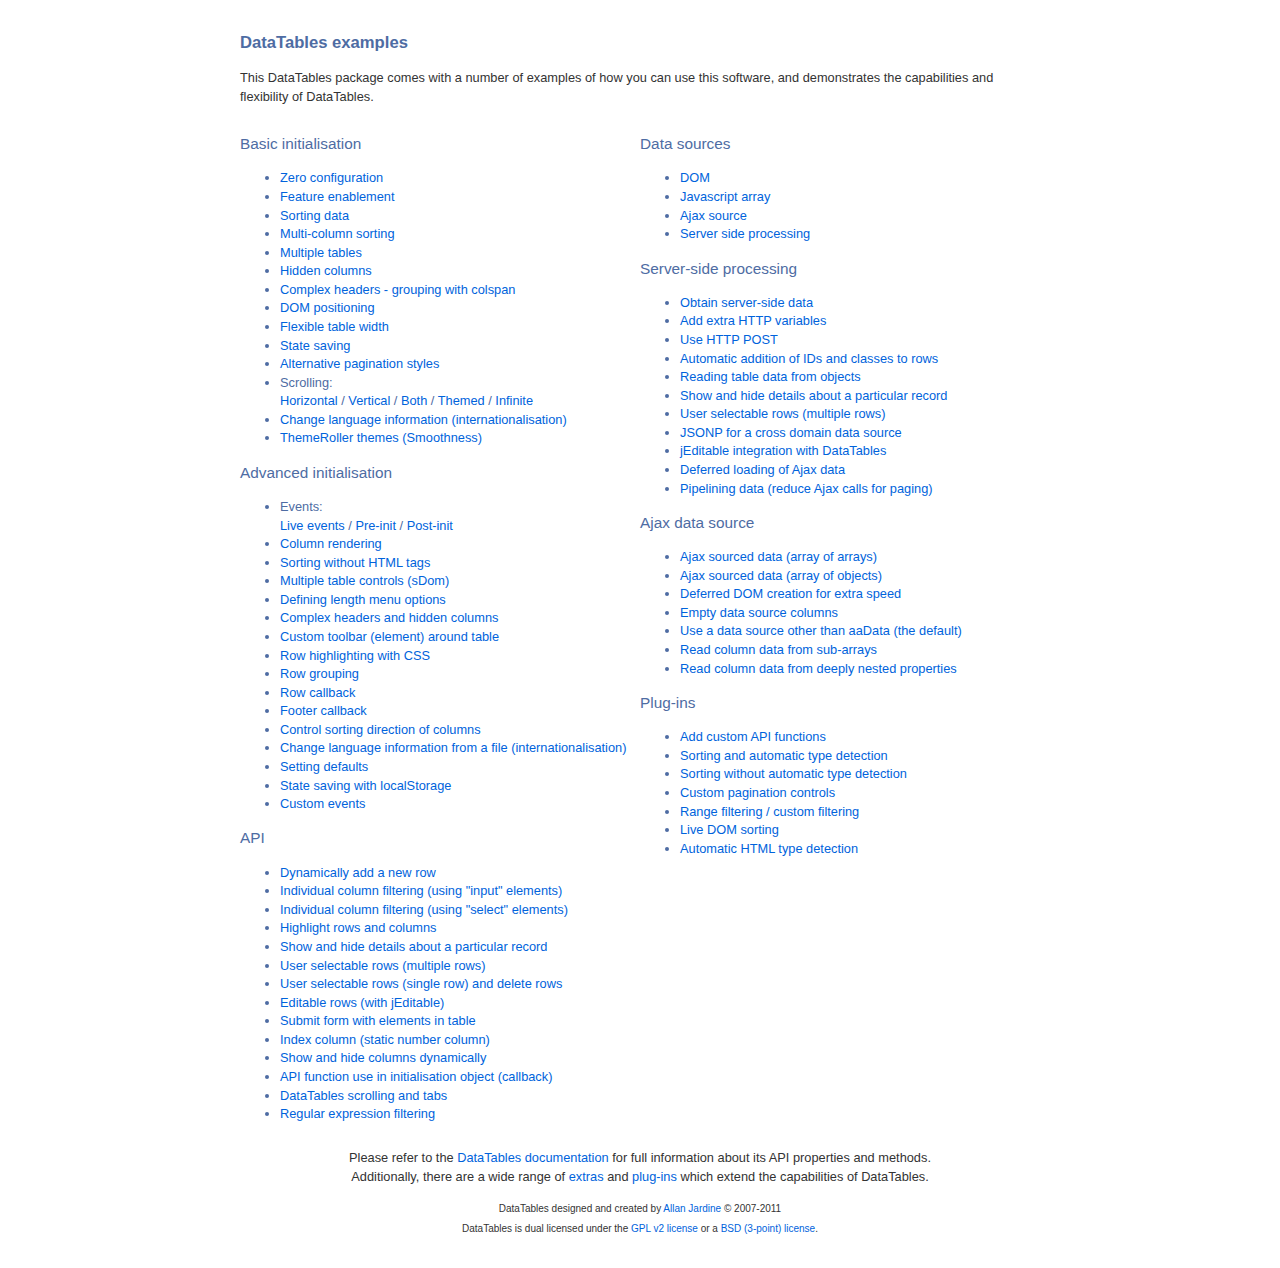
<file: themes/manage/assets/advanced-datatable/examples/index.html>
<!DOCTYPE HTML PUBLIC "-//W3C//DTD HTML 4.01//EN" "http://www.w3.org/TR/html4/strict.dtd">
<html>
	<head>
		<meta http-equiv="content-type" content="text/html; charset=utf-8" />
		<link rel="shortcut icon" type="image/ico" href="http://www.datatables.net/favicon.ico" />
		
		<title>DataTables example</title>
		<style type="text/css" title="currentStyle">
			@import "../media/css/demo_page.css";
			@import "../media/css/demo_table.css";
		</style>
	</head>
	<body id="dt_example">
		<div id="container">
			<div class="full_width big">
				DataTables examples
			</div>
			
			<p>This DataTables package comes with a number of examples of how you can use this software, and demonstrates the capabilities and flexibility of DataTables.</p>
			
			<div class="demo_links">
				<h2>Basic initialisation</h2>
				<ul>
					<li><a href="basic_init/zero_config.html">Zero configuration</a></li>
					<li><a href="basic_init/filter_only.html">Feature enablement</a></li>
					<li><a href="basic_init/table_sorting.html">Sorting data</a></li>
					<li><a href="basic_init/multi_col_sort.html">Multi-column sorting</a></li>
					<li><a href="basic_init/multiple_tables.html">Multiple tables</a></li>
					<li><a href="basic_init/hidden_columns.html">Hidden columns</a></li>
					<li><a href="basic_init/complex_header.html">Complex headers - grouping with colspan</a></li>
					<li><a href="basic_init/dom.html">DOM positioning</a></li>
					<li><a href="basic_init/flexible_width.html">Flexible table width</a></li>
					<li><a href="basic_init/state_save.html">State saving</a></li>
					<li><a href="basic_init/alt_pagination.html">Alternative pagination styles</a></li>
					<li>Scrolling: <br>
						<a href="basic_init/scroll_x.html">Horizontal</a> / 
						<a href="basic_init/scroll_y.html">Vertical</a> / 
						<a href="basic_init/scroll_xy.html">Both</a> / 
						<a href="basic_init/scroll_y_theme.html">Themed</a> / 
						<a href="basic_init/scroll_y_infinite.html">Infinite</a>
					</li>
					<li><a href="basic_init/language.html">Change language information (internationalisation)</a></li>
					<li><a href="basic_init/themes.html">ThemeRoller themes (Smoothness)</a></li>
				</ul>
				
				<h2>Advanced initialisation</h2>
				<ul>
					<li>Events: <br>
						<a href="advanced_init/events_live.html">Live events</a> / 
						<a href="advanced_init/events_pre_init.html">Pre-init</a> / 
						<a href="advanced_init/events_post_init.html">Post-init</a>
					</li>
					<li><a href="advanced_init/column_render.html">Column rendering</a></li>
					<li><a href="advanced_init/html_sort.html">Sorting without HTML tags</a></li>
					<li><a href="advanced_init/dom_multiple_elements.html">Multiple table controls (sDom)</a></li>
					<li><a href="advanced_init/length_menu.html">Defining length menu options</a></li>
					<li><a href="advanced_init/complex_header.html">Complex headers and hidden columns</a></li>
					<li><a href="advanced_init/dom_toolbar.html">Custom toolbar (element) around table</a></li>
					<li><a href="advanced_init/highlight.html">Row highlighting with CSS</a></li>
					<li><a href="advanced_init/row_grouping.html">Row grouping</a></li>
					<li><a href="advanced_init/row_callback.html">Row callback</a></li>
					<li><a href="advanced_init/footer_callback.html">Footer callback</a></li>
					<li><a href="advanced_init/sorting_control.html">Control sorting direction of columns</a></li>
					<li><a href="advanced_init/language_file.html">Change language information from a file (internationalisation)</a></li>
					<li><a href="advanced_init/defaults.html">Setting defaults</a></li>
					<li><a href="advanced_init/localstorage.html">State saving with localStorage</a></li>
					<li><a href="advanced_init/dt_events.html">Custom events</a></li>
				</ul>
				
				<h2>API</h2>
				<ul>
					<li><a href="api/add_row.html">Dynamically add a new row</a></li>
					<li><a href="api/multi_filter.html">Individual column filtering (using "input" elements)</a></li>
					<li><a href="api/multi_filter_select.html">Individual column filtering (using "select" elements)</a></li>
					<li><a href="api/highlight.html">Highlight rows and columns</a></li>
					<li><a href="api/row_details.html">Show and hide details about a particular record</a></li>
					<li><a href="api/select_row.html">User selectable rows (multiple rows)</a></li>
					<li><a href="api/select_single_row.html">User selectable rows (single row) and delete rows</a></li>
					<li><a href="api/editable.html">Editable rows (with jEditable)</a></li>
					<li><a href="api/form.html">Submit form with elements in table</a></li>
					<li><a href="api/counter_column.html">Index column (static number column)</a></li>
					<li><a href="api/show_hide.html">Show and hide columns dynamically</a></li>
					<li><a href="api/api_in_init.html">API function use in initialisation object (callback)</a></li>
					<li><a href="api/tabs_and_scrolling.html">DataTables scrolling and tabs</a></li>
					<li><a href="api/regex.html">Regular expression filtering</a></li>
				</ul>
			</div>
			
			<div class="demo_links">
				<h2>Data sources</h2>
				<ul>
					<li><a href="data_sources/dom.html">DOM</a></li>
					<li><a href="data_sources/js_array.html">Javascript array</a></li>
					<li><a href="data_sources/ajax.html">Ajax source</a></li>
					<li><a href="data_sources/server_side.html">Server side processing</a></li>
				</ul>
				
				<h2>Server-side processing</h2>
				<ul>
					<li><a href="server_side/server_side.html">Obtain server-side data</a></li>
					<li><a href="server_side/custom_vars.html">Add extra HTTP variables</a></li>
					<li><a href="server_side/post.html">Use HTTP POST</a></li>
					<li><a href="server_side/ids.html">Automatic addition of IDs and classes to rows</a></li>
					<li><a href="server_side/object_data.html">Reading table data from objects</a></li>
					<li><a href="server_side/row_details.html">Show and hide details about a particular record</a></li>
					<li><a href="server_side/select_rows.html">User selectable rows (multiple rows)</a></li>
					<li><a href="server_side/jsonp.html">JSONP for a cross domain data source</a></li>
					<li><a href="server_side/editable.html">jEditable integration with DataTables</a></li>
					<li><a href="server_side/defer_loading.html">Deferred loading of Ajax data</a></li>
					<li><a href="server_side/pipeline.html">Pipelining data (reduce Ajax calls for paging)</a></li>
				</ul>
				
				<h2>Ajax data source</h2>
				<ul>
					<li><a href="ajax/ajax.html">Ajax sourced data (array of arrays)</a></li>
					<li><a href="ajax/objects.html">Ajax sourced data (array of objects)</a></li>
					<li><a href="ajax/defer_render.html">Deferred DOM creation for extra speed</a></li>
					<li><a href="ajax/null_data_source.html">Empty data source columns</a></li>
					<li><a href="ajax/custom_data_property.html">Use a data source other than aaData (the default)</a></li>
					<li><a href="ajax/objects_subarrays.html">Read column data from sub-arrays</a></li>
					<li><a href="ajax/deep.html">Read column data from deeply nested properties</a></li>
				</ul>
				
				<h2>Plug-ins</h2>
				<ul>
					<li><a href="plug-ins/plugin_api.html">Add custom API functions</a></li>
					<li><a href="plug-ins/sorting_plugin.html">Sorting and automatic type detection</a></li>
					<li><a href="plug-ins/sorting_sType.html">Sorting without automatic type detection</a></li>
					<li><a href="plug-ins/paging_plugin.html">Custom pagination controls</a></li>
					<li><a href="plug-ins/range_filtering.html">Range filtering / custom filtering</a></li>
					<li><a href="plug-ins/dom_sort.html">Live DOM sorting</a></li>
					<li><a href="plug-ins/html_sort.html">Automatic HTML type detection</a></li>
				</ul>
			</div>
			
			
			<div id="footer" class="clear" style="text-align:center;">
				<p>
					Please refer to the <a href="http://www.datatables.net/usage">DataTables documentation</a> for full information about its API properties and methods.<br>
					Additionally, there are a wide range of <a href="http://www.datatables.net/extras">extras</a> and <a href="http://www.datatables.net/plug-ins">plug-ins</a> which extend the capabilities of DataTables.
				</p>
				
				<span style="font-size:10px;">
					DataTables designed and created by <a href="http://www.sprymedia.co.uk">Allan Jardine</a> &copy; 2007-2011<br>
					DataTables is dual licensed under the <a href="http://www.datatables.net/license_gpl2">GPL v2 license</a> or a <a href="http://www.datatables.net/license_bsd">BSD (3-point) license</a>.
				</span>
			</div>
		</div>
	</body>
</html>
</file>
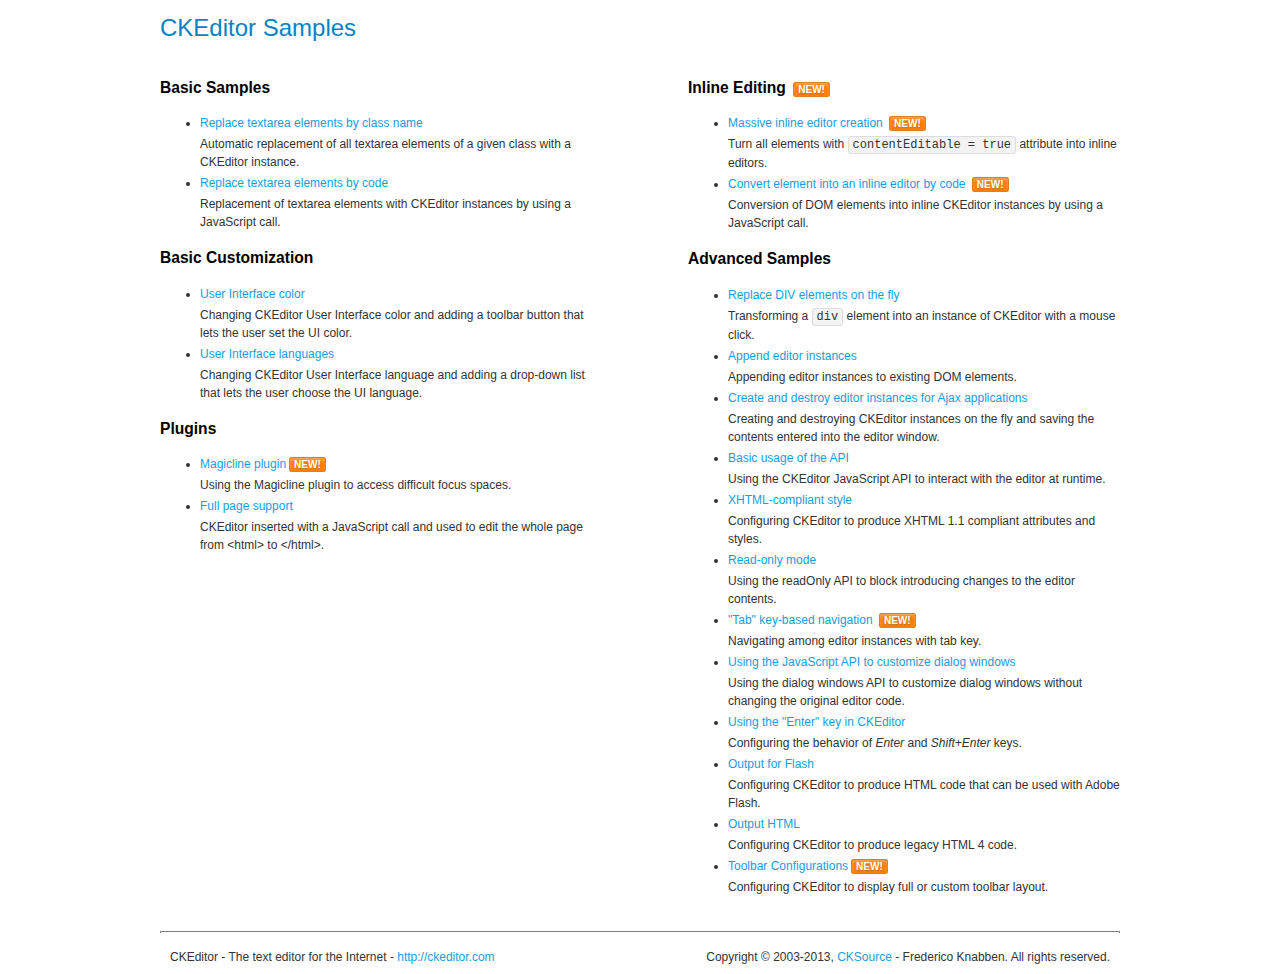
<file: themes/manage/assets/ckeditor/samples/index.html>
<!DOCTYPE html>
<!--
Copyright (c) 2003-2013, CKSource - Frederico Knabben. All rights reserved.
For licensing, see LICENSE.html or http://ckeditor.com/license
-->
<html>
<head>
	<title>CKEditor Samples</title>
	<meta charset="utf-8">
	<link rel="stylesheet" href="sample.css">
</head>
<body>
	<h1 class="samples">
		CKEditor Samples
	</h1>
	<div class="twoColumns">
		<div class="twoColumnsLeft">
			<h2 class="samples">
				Basic Samples
			</h2>
			<dl class="samples">
				<dt><a class="samples" href="replacebyclass.html">Replace textarea elements by class name</a></dt>
				<dd>Automatic replacement of all textarea elements of a given class with a CKEditor instance.</dd>

				<dt><a class="samples" href="replacebycode.html">Replace textarea elements by code</a></dt>
				<dd>Replacement of textarea elements with CKEditor instances by using a JavaScript call.</dd>
			</dl>

			<h2 class="samples">
				Basic Customization
			</h2>
			<dl class="samples">
				<dt><a class="samples" href="uicolor.html">User Interface color</a></dt>
				<dd>Changing CKEditor User Interface color and adding a toolbar button that lets the user set the UI color.</dd>

				<dt><a class="samples" href="uilanguages.html">User Interface languages</a></dt>
				<dd>Changing CKEditor User Interface language and adding a drop-down list that lets the user choose the UI language.</dd>
			</dl>


			<h2 class="samples">Plugins</h2>
<dl class="samples">
<dt><a class="samples" href="plugins/magicline/magicline.html">Magicline plugin</a><span class="new">New!</span></dt>
<dd>Using the Magicline plugin to access difficult focus spaces.</dd>

<dt><a class="samples" href="plugins/wysiwygarea/fullpage.html">Full page support</a></dt>
<dd>CKEditor inserted with a JavaScript call and used to edit the whole page from &lt;html&gt; to &lt;/html&gt;.</dd>
</dl>
		</div>
		<div class="twoColumnsRight">
			<h2 class="samples">
				Inline Editing <span class="new">New!</span>
			</h2>
			<dl class="samples">
				<dt><a class="samples" href="inlineall.html">Massive inline editor creation</a> <span class="new">New!</span></dt>
				<dd>Turn all elements with <code>contentEditable = true</code> attribute into inline editors.</dd>

				<dt><a class="samples" href="inlinebycode.html">Convert element into an inline editor by code</a> <span class="new">New!</span></dt>
				<dd>Conversion of DOM elements into inline CKEditor instances by using a JavaScript call.</dd>

				
			</dl>

			<h2 class="samples">
				Advanced Samples
			</h2>
			<dl class="samples">
				<dt><a class="samples" href="divreplace.html">Replace DIV elements on the fly</a></dt>
				<dd>Transforming a <code>div</code> element into an instance of CKEditor with a mouse click.</dd>

				<dt><a class="samples" href="appendto.html">Append editor instances</a></dt>
				<dd>Appending editor instances to existing DOM elements.</dd>

				<dt><a class="samples" href="ajax.html">Create and destroy editor instances for Ajax applications</a></dt>
				<dd>Creating and destroying CKEditor instances on the fly and saving the contents entered into the editor window.</dd>

				<dt><a class="samples" href="api.html">Basic usage of the API</a></dt>
				<dd>Using the CKEditor JavaScript API to interact with the editor at runtime.</dd>

				<dt><a class="samples" href="xhtmlstyle.html">XHTML-compliant style</a></dt>
				<dd>Configuring CKEditor to produce XHTML 1.1 compliant attributes and styles.</dd>

				<dt><a class="samples" href="readonly.html">Read-only mode</a></dt>
				<dd>Using the readOnly API to block introducing changes to the editor contents.</dd>

				<dt><a class="samples" href="tabindex.html">"Tab" key-based navigation</a> <span class="new">New!</span></dt>
				<dd>Navigating among editor instances with tab key.</dd>


				
<dt><a class="samples" href="plugins/dialog/dialog.html">Using the JavaScript API to customize dialog windows</a></dt>
<dd>Using the dialog windows API to customize dialog windows without changing the original editor code.</dd>

<dt><a class="samples" href="plugins/enterkey/enterkey.html">Using the &quot;Enter&quot; key in CKEditor</a></dt>
<dd>Configuring the behavior of <em>Enter</em> and <em>Shift+Enter</em> keys.</dd>

<dt><a class="samples" href="plugins/htmlwriter/outputforflash.html">Output for Flash</a></dt>
<dd>Configuring CKEditor to produce HTML code that can be used with Adobe Flash.</dd>

<dt><a class="samples" href="plugins/htmlwriter/outputhtml.html">Output HTML</a></dt>
<dd>Configuring CKEditor to produce legacy HTML 4 code.</dd>

<dt><a class="samples" href="plugins/toolbar/toolbar.html">Toolbar Configurations</a><span class="new">New!</span></dt>
<dd>Configuring CKEditor to display full or custom toolbar layout.</dd>

			</dl>
		</div>
	</div>
	<div id="footer">
		<hr>
		<p>
			CKEditor - The text editor for the Internet - <a class="samples" href="http://ckeditor.com/">http://ckeditor.com</a>
		</p>
		<p id="copy">
			Copyright &copy; 2003-2013, <a class="samples" href="http://cksource.com/">CKSource</a> - Frederico Knabben. All rights reserved.
		</p>
	</div>
</body>
</html>
</file>
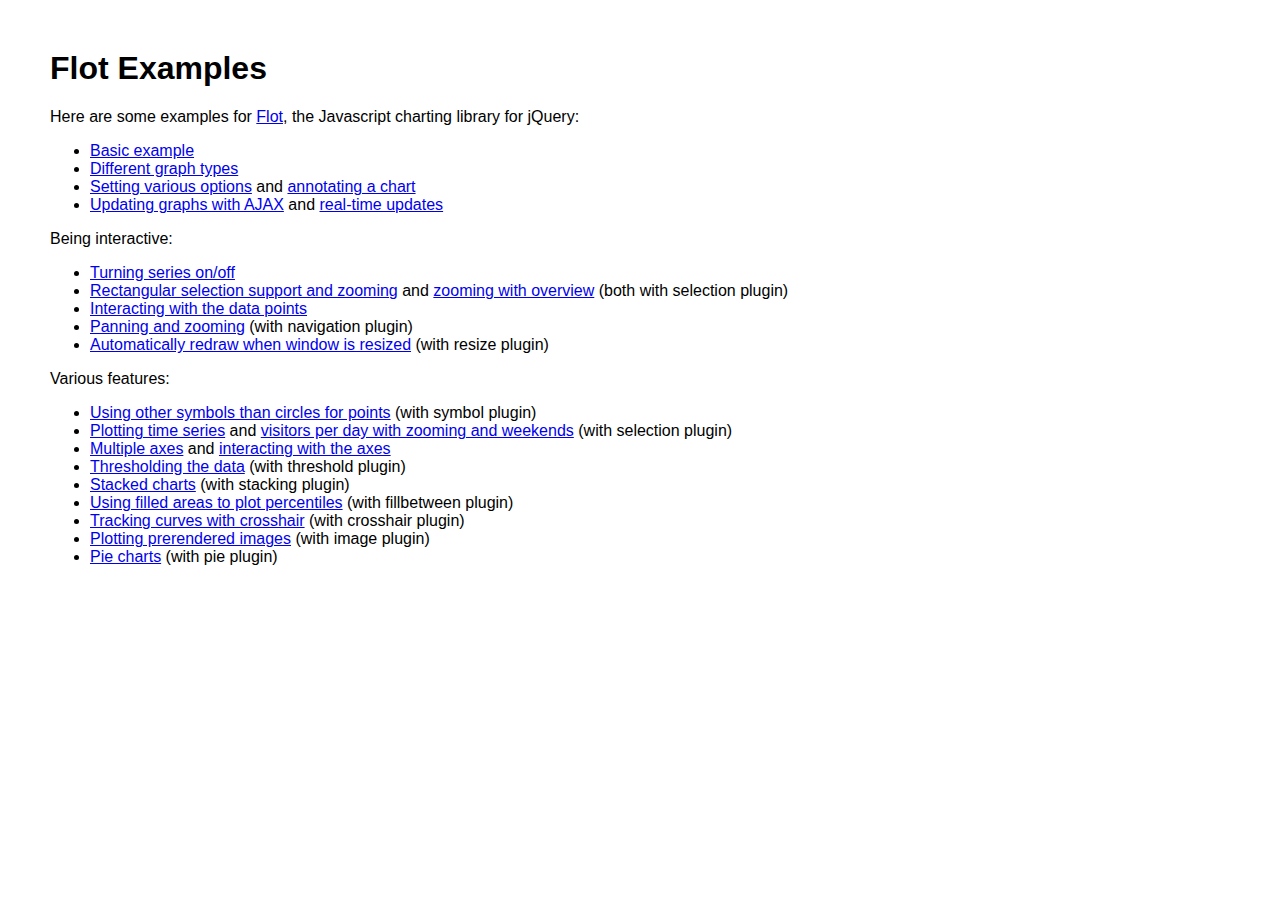
<file: themes/manage/assets/flot/examples/index.html>
<!DOCTYPE HTML PUBLIC "-//W3C//DTD HTML 4.01 Transitional//EN" "http://www.w3.org/TR/html4/loose.dtd">
<html>
 <head>
    <meta http-equiv="Content-Type" content="text/html; charset=utf-8">
    <title>Flot Examples</title>
    <link href="layout.css" rel="stylesheet" type="text/css">
 </head>
 <body>
    <h1>Flot Examples</h1>

    <p>Here are some examples for <a href="http://code.google.com/p/flot/">Flot</a>, the Javascript charting library for jQuery:</p>

    <ul>
      <li><a href="basic.html">Basic example</a></li>
      <li><a href="graph-types.html">Different graph types</a></li>
      <li><a href="setting-options.html">Setting various options</a> and <a href="annotating.html">annotating a chart</a></li>
      <li><a href="ajax.html">Updating graphs with AJAX</a> and <a href="realtime.html">real-time updates</a></li>
    </ul>

    <p>Being interactive:</p>
    
    <ul>
      <li><a href="turning-series.html">Turning series on/off</a></li>
      <li><a href="selection.html">Rectangular selection support and zooming</a> and <a href="zooming.html">zooming with overview</a> (both with selection plugin)</li>
      <li><a href="interacting.html">Interacting with the data points</a></li>
      <li><a href="navigate.html">Panning and zooming</a> (with navigation plugin)</li>
      <li><a href="resize.html">Automatically redraw when window is resized</a> (with resize plugin)</li>
    </ul>

    <p>Various features:</p>
    
    <ul>
      <li><a href="symbols.html">Using other symbols than circles for points</a> (with symbol plugin)</li>
      <li><a href="time.html">Plotting time series</a> and <a href="visitors.html">visitors per day with zooming and weekends</a> (with selection plugin)</li>
      <li><a href="multiple-axes.html">Multiple axes</a> and <a href="interacting-axes.html">interacting with the axes</a></li>
      <li><a href="thresholding.html">Thresholding the data</a> (with threshold plugin)</li>
      <li><a href="stacking.html">Stacked charts</a> (with stacking plugin)</li>
      <li><a href="percentiles.html">Using filled areas to plot percentiles</a> (with fillbetween plugin)</li>
      <li><a href="tracking.html">Tracking curves with crosshair</a> (with crosshair plugin)</li>
      <li><a href="image.html">Plotting prerendered images</a> (with image plugin)</li>
      <li><a href="pie.html">Pie charts</a> (with pie plugin)</li>
    </ul>
 </body>
</html>
</file>
<file: themes/manage/assets/ckeditor/samples/sample.css>
/*
Copyright (c) 2003-2013, CKSource - Frederico Knabben. All rights reserved.
For licensing, see LICENSE.html or http://ckeditor.com/license
*/

html, body, h1, h2, h3, h4, h5, h6, div, span, blockquote, p, address, form, fieldset, img, ul, ol, dl, dt, dd, li, hr, table, td, th, strong, em, sup, sub, dfn, ins, del, q, cite, var, samp, code, kbd, tt, pre
{
	line-height: 1.5em;
}

body
{
	padding: 10px 30px;
}

input, textarea, select, option, optgroup, button, td, th
{
	font-size: 100%;
}

pre, code, kbd, samp, tt
{
	font-family: monospace,monospace;
	font-size: 1em;
}

body {
    width: 960px;
    margin: 0 auto;
}

code
{
	background: #f3f3f3;
	border: 1px solid #ddd;
	padding: 1px 4px;

	-moz-border-radius: 3px;
	-webkit-border-radius: 3px;
	border-radius: 3px;
}

.new
{
	background: #FF7E00;
	border: 1px solid #DA8028;
	color: #fff;
	font-size: 10px;
	font-weight: bold;
	padding: 1px 4px;
	text-shadow: 0 1px 0 #C97626;
	text-transform: uppercase;
	margin: 0 0 0 3px;

	-moz-border-radius: 3px;
	-webkit-border-radius: 3px;
	border-radius: 3px;

	-moz-box-shadow: 0 2px 3px 0 #FFA54E inset;
	-webkit-box-shadow: 0 2px 3px 0 #FFA54E inset;
	box-shadow: 0 2px 3px 0 #FFA54E inset;
}

h1.samples
{
	color: #0782C1;
	font-size: 200%;
	font-weight: normal;
	margin: 0;
	padding: 0;
}

h1.samples a
{
	color: #0782C1;
	text-decoration: none;
	border-bottom: 1px dotted #0782C1;
}

.samples a:hover
{
	border-bottom: 1px dotted #0782C1;
}

h2.samples
{
	color: #000000;
	font-size: 130%;
	margin: 15px 0 0 0;
	padding: 0;
}

p, blockquote, address, form, pre, dl, h1.samples, h2.samples
{
	margin-bottom: 15px;
}

ul.samples
{
	margin-bottom: 15px;
}

.clear
{
	clear: both;
}

fieldset
{
	margin: 0;
	padding: 10px;
}

body, input, textarea
{
	color: #333333;
	font-family: Arial, Helvetica, sans-serif;
}

body
{
	font-size: 75%;
}

a.samples
{
	color: #189DE1;
	text-decoration: none;
}

form
{
	margin: 0;
	padding: 0;
}

pre.samples
{
	background-color: #F7F7F7;
	border: 1px solid #D7D7D7;
	overflow: auto;
	padding: 0.25em;
	white-space: pre-wrap; /* CSS 2.1 */
	word-wrap: break-word; /* IE7 */
	-moz-tab-size: 4;
	-o-tab-size: 4;
	-webkit-tab-size: 4;
	tab-size: 4;
}

#footer
{
	clear: both;
	padding-top: 10px;
}

#footer hr
{
	margin: 10px 0 15px 0;
	height: 1px;
	border: solid 1px gray;
	border-bottom: none;
}

#footer p
{
	margin: 0 10px 10px 10px;
	float: left;
}

#footer #copy
{
	float: right;
}

#outputSample
{
	width: 100%;
	table-layout: fixed;
}

#outputSample thead th
{
	color: #dddddd;
	background-color: #999999;
	padding: 4px;
	white-space: nowrap;
}

#outputSample tbody th
{
	vertical-align: top;
	text-align: left;
}

#outputSample pre
{
	margin: 0;
	padding: 0;
}

.description
{
	border: 1px dotted #B7B7B7;
	margin-bottom: 10px;
	padding: 10px 10px 0;
	overflow: hidden;
}

label
{
	display: block;
	margin-bottom: 6px;
}

/**
 *	CKEditor editables are automatically set with the "cke_editable" class
 *	plus cke_editable_(inline|themed) depending on the editor type.
 */

/* Style a bit the inline editables. */
.cke_editable.cke_editable_inline
{
	cursor: pointer;
}

/* Once an editable element gets focused, the "cke_focus" class is
   added to it, so we can style it differently. */
.cke_editable.cke_editable_inline.cke_focus
{
	box-shadow: inset 0px 0px 20px 3px #ddd, inset 0 0 1px #000;
	outline: none;
	background: #eee;
	cursor: text;
}

/* Avoid pre-formatted overflows inline editable. */
.cke_editable_inline pre
{
	white-space: pre-wrap;
	word-wrap: break-word;
}

/**
 *	Samples index styles.
 */

.twoColumns,
.twoColumnsLeft,
.twoColumnsRight
{
	overflow: hidden;
}

.twoColumnsLeft,
.twoColumnsRight
{
	width: 45%;
}

.twoColumnsLeft
{
	float: left;
}

.twoColumnsRight
{
	float: right;
}

dl.samples
{
	padding: 0 0 0 40px;
}
dl.samples > dt
{
	display: list-item;
	list-style-type: disc;
	list-style-position: outside;
	margin: 0 0 3px;
}
dl.samples > dd
{
	margin: 0 0 3px;
}
.warning
{
    color: #ff0000;
	background-color: #FFCCBA;
    border: 2px dotted #ff0000;
	padding: 15px 10px;
	margin: 10px 0;
}

/* Used on inline samples */

blockquote
{
	font-style: italic;
	font-family: Georgia, Times, "Times New Roman", serif;
	padding: 2px 0;
	border-style: solid;
	border-color: #ccc;
	border-width: 0;
}

.cke_contents_ltr blockquote
{
	padding-left: 20px;
	padding-right: 8px;
	border-left-width: 5px;
}

.cke_contents_rtl blockquote
{
	padding-left: 8px;
	padding-right: 20px;
	border-right-width: 5px;
}

img.right {
    border: 1px solid #ccc;
    float: right;
    margin-left: 15px;
    padding: 5px;
}

img.left {
    border: 1px solid #ccc;
    float: left;
    margin-right: 15px;
    padding: 5px;
}
</file>
<file: themes/manage/assets/flot/examples/layout.css>
body {
  font-family: sans-serif;
  font-size: 16px;
  margin: 50px;
  max-width: 800px;
}
</file>
